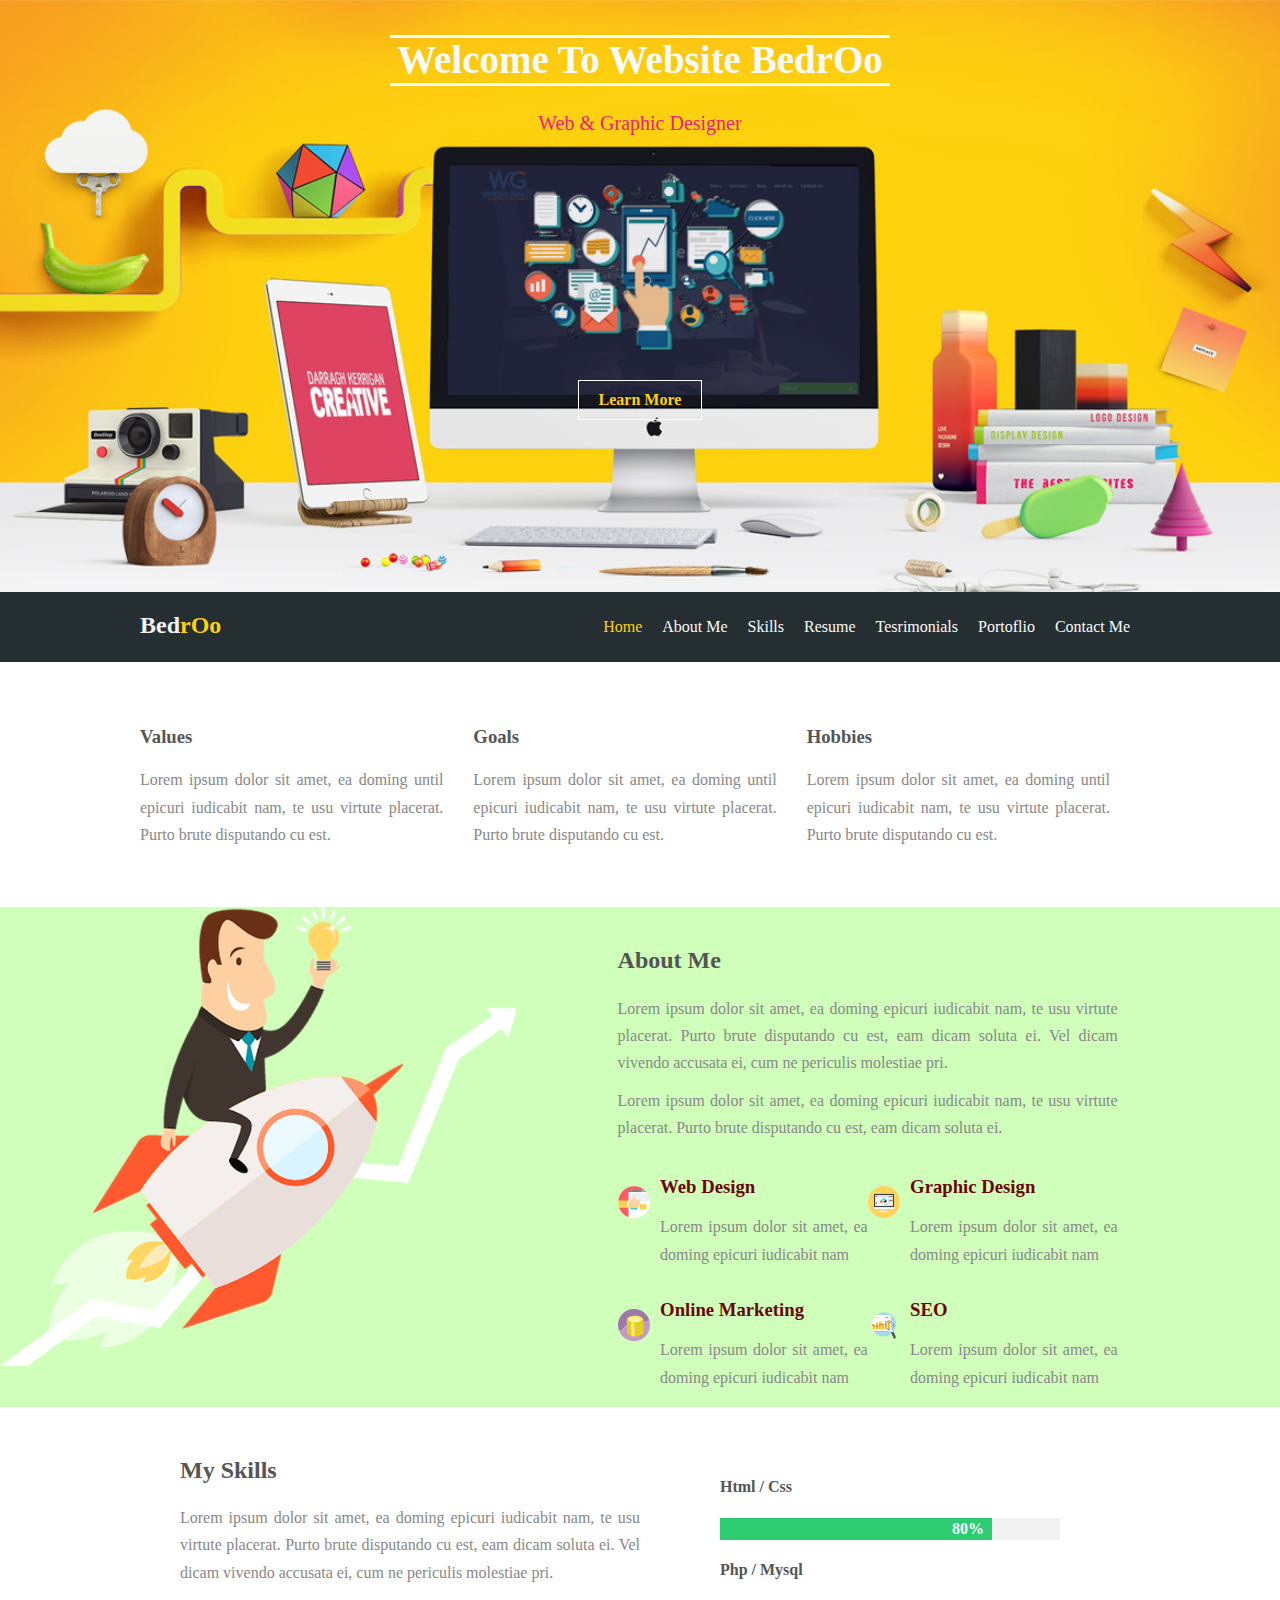
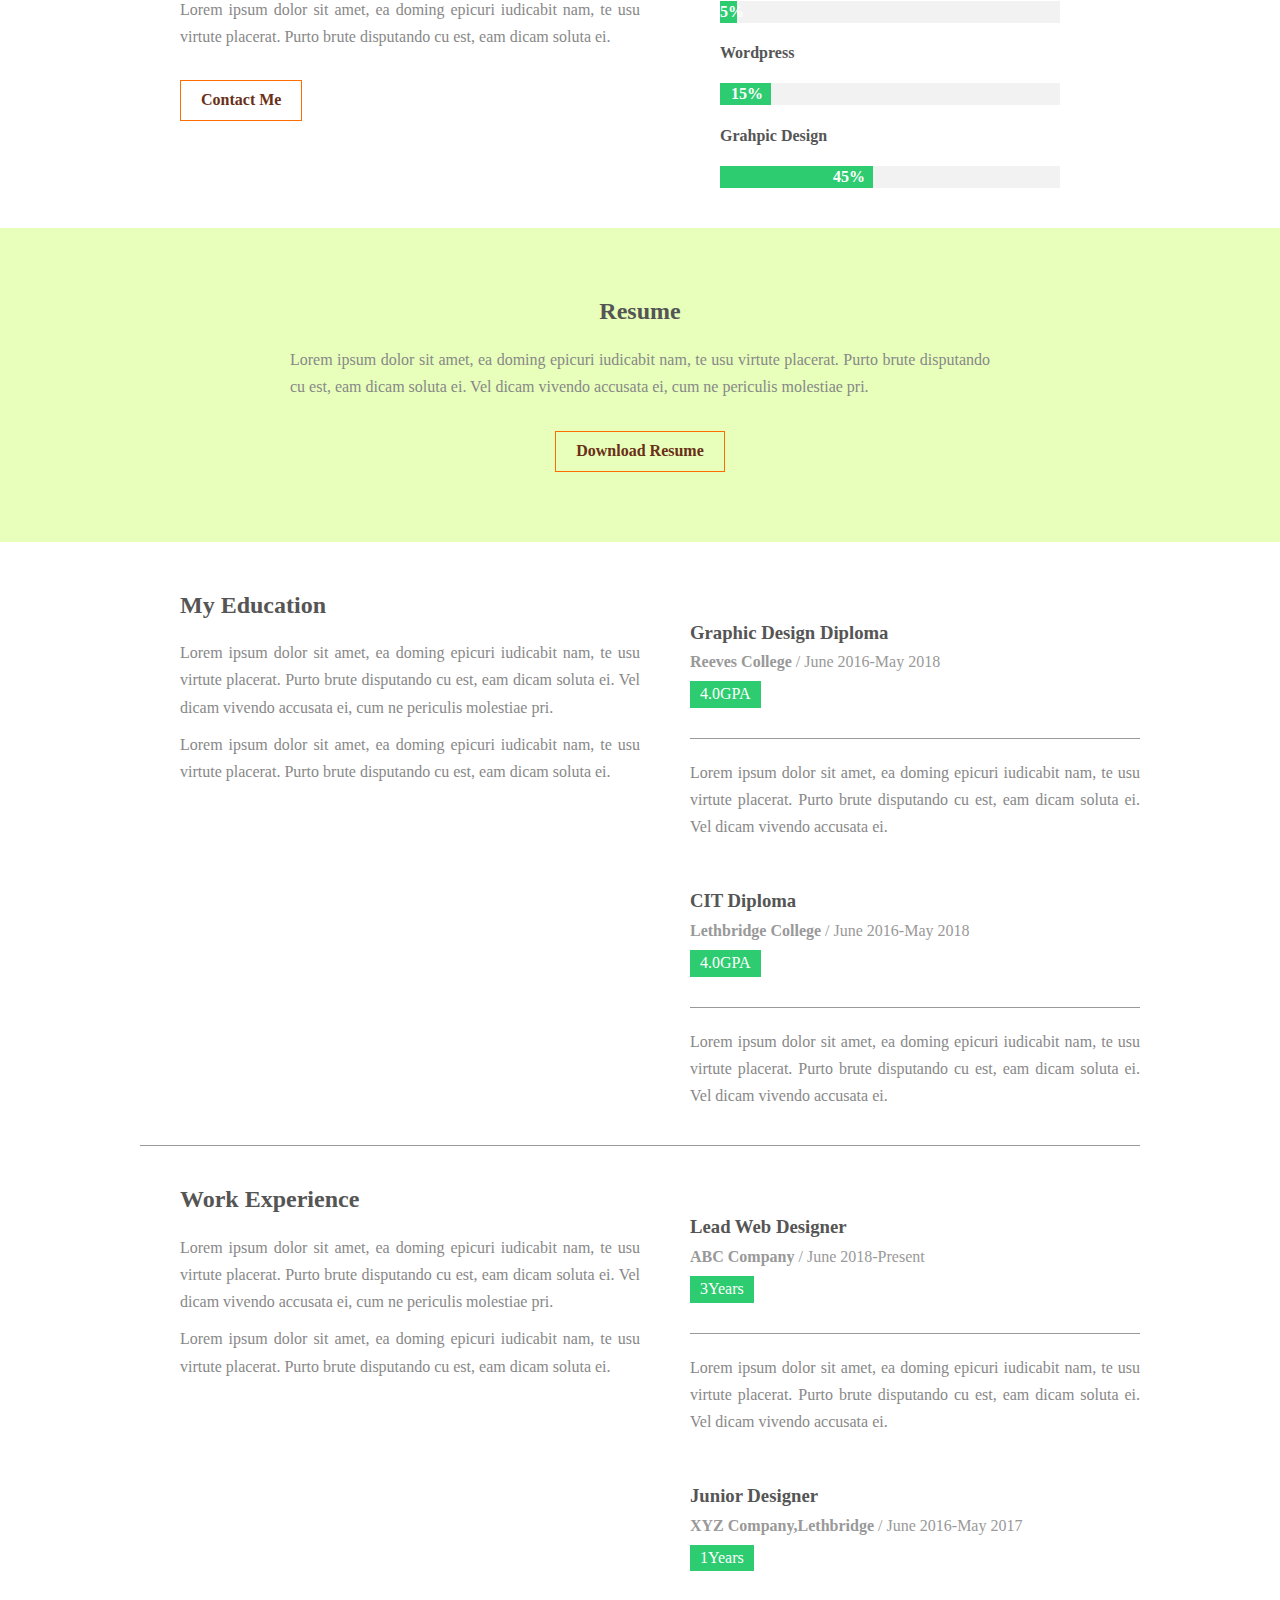
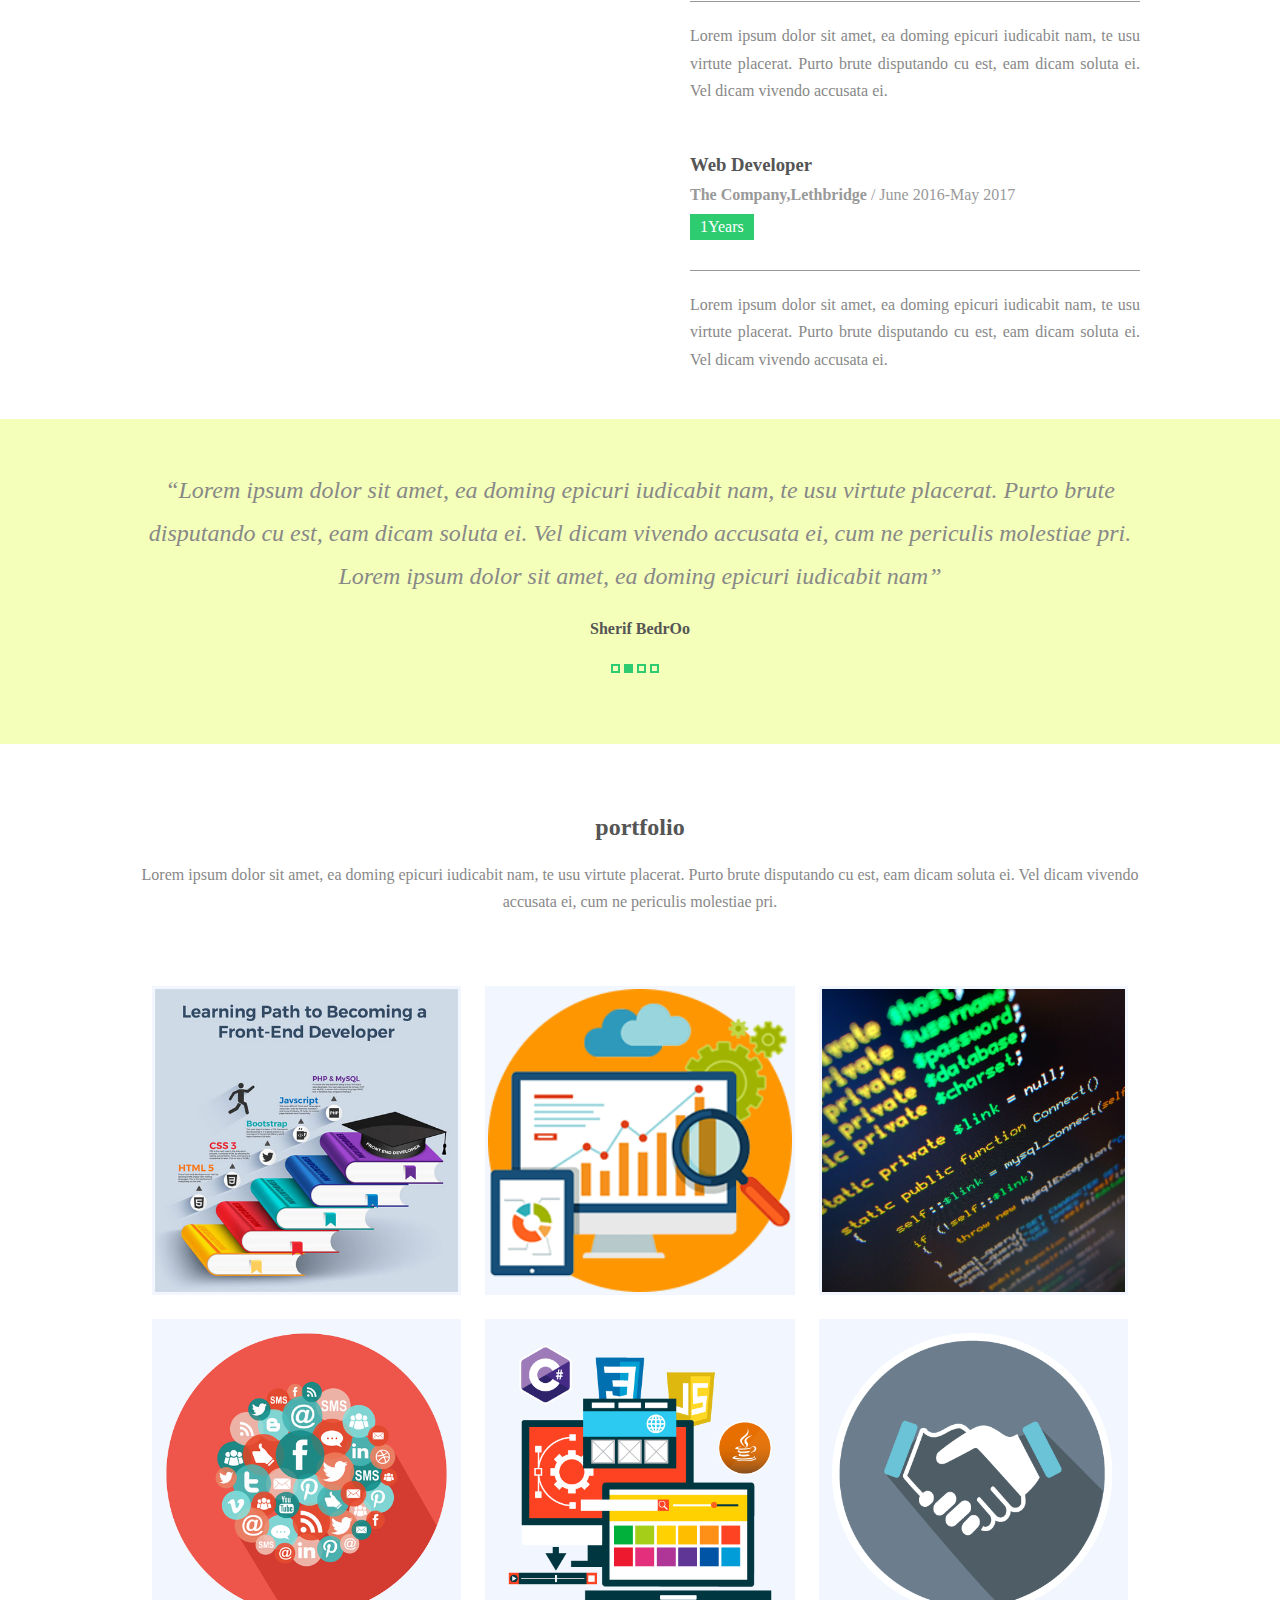
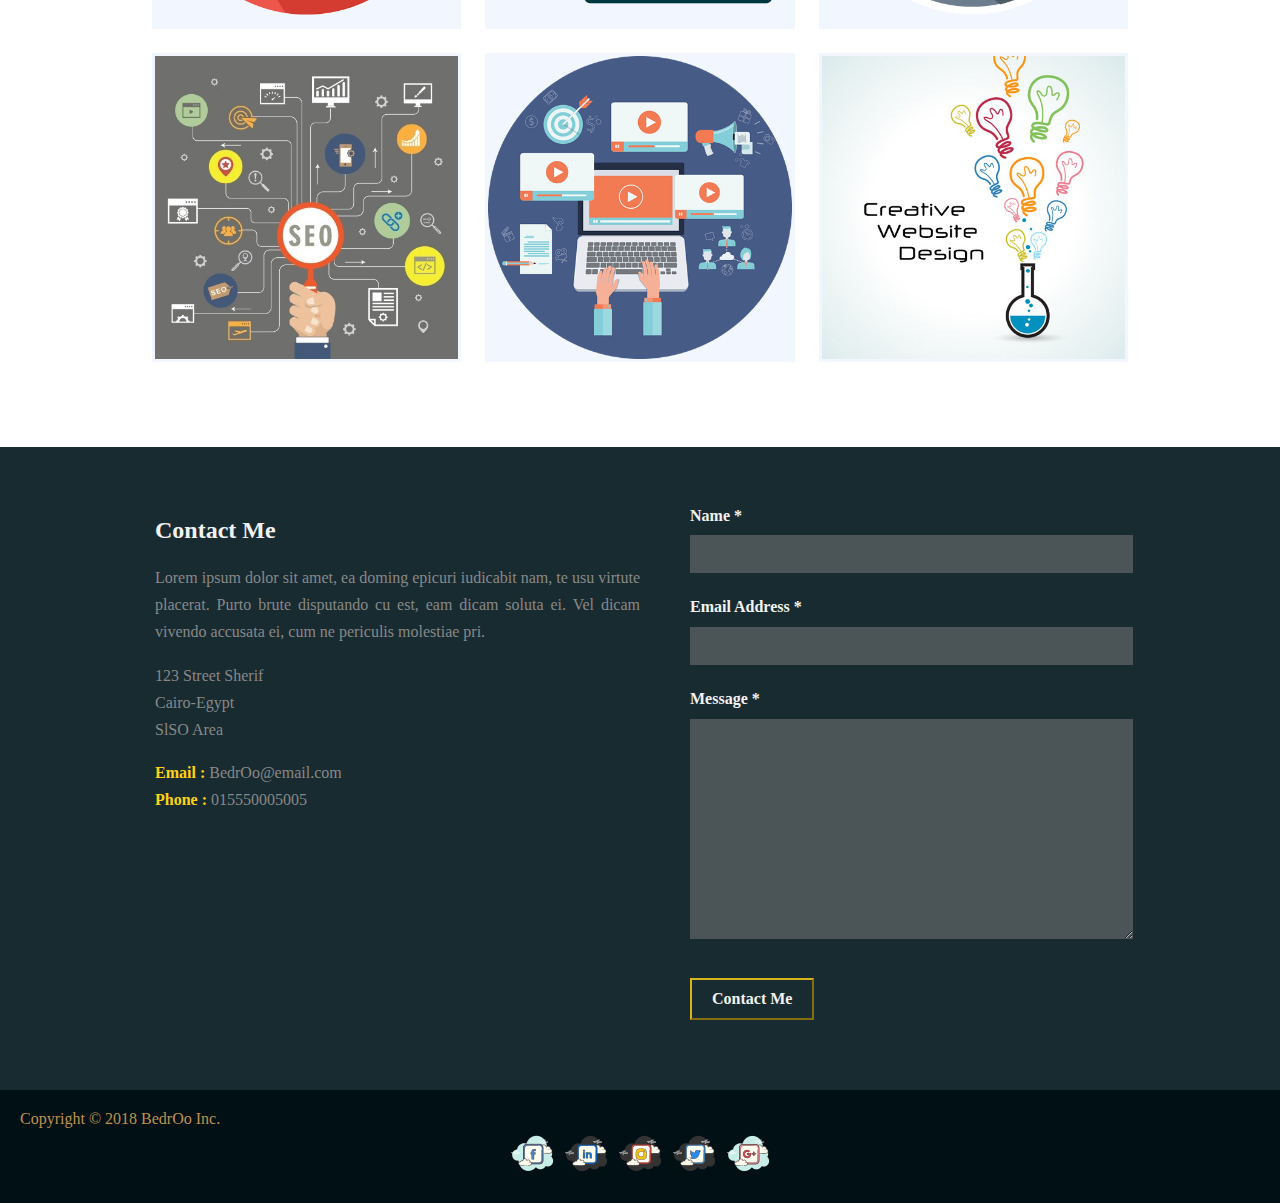
<file: index.html>
<!DOCTYPE html>
<html lang="en">
  
  <head>
    <meta charset="utf-8">
    <meta name="viewport" content="width=device-width, initial-scale=1">
    <title>Bed0o</title>
    <link rel="stylesheet" href="css/normalize.css">
    <link rel="stylesheet" href="css/main.css">
  
  </head>
  
  <body>
    
    <!-- Start Header -->
    
    <div class="header">
        <div class="slider">
          <div class="container">
            <div class="intro">
              <h2>Welcome To Website BedrOo</h2>
              <p>Web &amp; Graphic Designer</p>
              <button>Learn More</button>
            </div>
          </div>
          
        </div>
      <div class="navbar">
        <div class="container">
          <h2 class="fl-left">Bed<span>rOo</span></h2>
            <ul>
              <li class="active fl-left"><a href="#">Home</a></li>
              <li class="fl-left"><a href="#">About Me</a></li>
              <li class="fl-left"><a href="#">Skills</a></li>
              <li class="fl-left"><a href="#">Resume</a></li>
              <li class="fl-left"><a href="#">Tesrimonials</a></li>
              <li class="fl-left"><a href="#">Portoflio</a></li>
              <li class="fl-left"><a href="#">Contact Me</a></li>
            </ul>
        </div>
      </div>
      
    </div>
    
    <!-- End Header -->
    
    <!-- Start Features -->
    <div class="features">
      <div class="container">
        <div class="feat fl-left">
          <h3>Values</h3>
          <p>Lorem ipsum dolor sit amet, ea doming until epicuri iudicabit nam, te usu virtute placerat. Purto brute disputando cu est.</p>
        </div>
        <div class="feat fl-left">
          <h3>Goals</h3>
          <p>Lorem ipsum dolor sit amet, ea doming until epicuri iudicabit nam, te usu virtute placerat. Purto brute disputando cu est.</p>
        </div>
        <div class="feat fl-left">
          <h3>Hobbies</h3>
          <p>Lorem ipsum dolor sit amet, ea doming until epicuri iudicabit nam, te usu virtute placerat. Purto brute disputando cu est.</p>
        </div>
      </div>
    </div>
         
    <!-- End Features -->
    
    <!-- Start About Me -->
    <div class="about me">
        <div class="image fl-left">
          <img src="images/logodesign-1076200_640.png" alt="test">
        </div>
        <div class="container">
        <div class="info fl-left">
          <h2>About Me</h2>
          <p>Lorem ipsum dolor sit amet, ea doming epicuri iudicabit nam, te usu virtute placerat. Purto brute disputando cu est, eam dicam soluta ei. Vel dicam vivendo accusata ei, cum ne periculis molestiae pri.
          </p>
          <p>
          Lorem ipsum dolor sit amet, ea doming epicuri iudicabit nam, te usu virtute placerat. Purto brute disputando cu est, eam dicam soluta ei.</p>
          
          <div class="hobbies ">
            <!-- Start About Box Content -->
            <div class="content fl-left" >
              
              <!-- Start Icon Div -->
              <div class="icon fl-left">
                <img src="images/icons/icon-web-design.png" alt="">
              </div>
              
              <!-- End Icon Div -->
              
              <!-- Start Text Div -->
              
              <div class="text fl-left">
               <h3>Web Design</h3>
                <p>Lorem ipsum dolor sit amet, ea doming epicuri iudicabit nam</p>
              </div>
              
              <!-- End Text Div -->
              
            </div>
            
            <!-- End About Box Content -->
            
            <!-- Start About Box Content -->
            
            <div class="content fl-left" >
              
              <!-- Start Icon Div -->
              
              <div class="icon fl-left">
                <img src="images/icons/Graphic-Design.png" alt="">
              </div>
              
              <!-- End Icon Div -->
              
              <!-- Start Text Div -->
              
              <div class="text fl-left">
               <h3>Graphic Design</h3>
                <p>Lorem ipsum dolor sit amet, ea doming epicuri iudicabit nam</p>
              </div>
              
              <!-- End Text Div -->
              
            </div>
            
            <!-- End About Box Content -->
            
            <!-- Start About Box Content -->
            
            <div class="content fl-left" >
              
              <!-- Start Icon Div -->
              
              <div class="icon fl-left">
                <img src="images/icons/Online%20Marketing1.png" alt="">
              </div>
              
              <!-- End Icon Div -->
              
              <!-- Start Text Div -->
              
              <div class="text fl-left">
               <h3>Online Marketing</h3>
                <p>Lorem ipsum dolor sit amet, ea doming epicuri iudicabit nam</p>
              </div>
              
              <!-- End Text Div -->
              
            </div>
            
            <!-- End About Box Content -->
            
            <!-- Start About Box Content -->
            
            <div class="content fl-left" >
              
              <!-- Start Icon Div -->
              
              <div class="icon fl-left">
                <img src="images/icons/Seo.png" alt="">
              </div>
              
              <!-- End Icon Div -->
              
              <!-- Start Text Div -->
              
              <div class="text fl-left">
               <h3>SEO</h3>
                <p>Lorem ipsum dolor sit amet, ea doming epicuri iudicabit nam</p>
              </div>
              
              <!-- End Text Div -->
              
            </div>
            
            <!-- End About Box Content -->
            
          </div>
        </div>
      </div>
    </div>
    
    <!-- End About Me -->
    
    
    <!-- Start My Skills -->
    <div class="my-skills">
      <div class="container">
        <div class="skills fl-left">
          <h2>My Skills</h2>
          <p>Lorem ipsum dolor sit amet, ea doming epicuri iudicabit nam, te usu virtute placerat. Purto brute disputando cu est, eam dicam soluta ei. Vel dicam vivendo accusata ei, cum ne periculis molestiae pri.</p>
          <p>
          Lorem ipsum dolor sit amet, ea doming epicuri iudicabit nam, te usu virtute placerat. Purto brute disputando cu est, eam dicam soluta ei.</p>
          <button class="my-button">Contact Me</button>
        </div>  
        
        <div class="progress fl-left">
          <div class="technique">
            <h4>Html / Css</h4>
            <div>
              <span style="width: 80%">80% &nbsp;</span>
            </div>
          </div>
          <div class="technique">
            <h4>Php / Mysql</h4>
            <div>
              <span style="width: 5%">5% &nbsp;</span>
            </div>
          </div>
          <div class="technique">
            <h4>Wordpress</h4>
            <div>
              <span style="width: 15%">15% &nbsp;</span>
            </div>
          </div>
          <div class="technique">
            <h4>Grahpic Design</h4>
            <div>
              <span style="width: 45%">45% &nbsp;</span>
            </div>
          </div>
        </div>
      </div>
    </div>
    
    <!-- End My Skills -->
    
    <!-- Start Resume -->
    <div class="resume">
    <div class="container">
      <h2>Resume</h2>
      <p>Lorem ipsum dolor sit amet, ea doming epicuri iudicabit nam, te usu virtute placerat. Purto brute disputando cu est, eam dicam soluta ei. Vel dicam vivendo accusata ei, cum ne periculis molestiae pri.</p>
      <button class="my-button">Download Resume</button>
      </div>
    </div>
    <!-- End Resume -->
    
    <!-- Start My Education -->
    
    <div class="my-education">
      <div class="container">
        <div class="main fl-left">
          <h2>My Education</h2>
          <p>Lorem ipsum dolor sit amet, ea doming epicuri iudicabit nam, te usu virtute placerat. Purto brute disputando cu est, eam dicam soluta ei. Vel dicam vivendo accusata ei, cum ne periculis molestiae pri.</p>
          <p>
          Lorem ipsum dolor sit amet, ea doming epicuri iudicabit nam, te usu virtute placerat. Purto brute disputando cu est, eam dicam soluta ei.</p>
        </div>  
        <div class="exp fl-left">
          <div class="certificate">
            <h3>Graphic Design Diploma</h3>
            <span><strong>Reeves College</strong> / June 2016-May 2018</span>
            <span>4.0GPA</span>
            <hr>
            <p>Lorem ipsum dolor sit amet, ea doming epicuri iudicabit nam, te usu virtute placerat. Purto brute disputando cu est, eam dicam soluta ei. Vel dicam vivendo accusata ei.</p>
          </div>
          <div class="certificate">
            <h3>CIT Diploma</h3>
            <span><strong>Lethbridge College</strong> / June 2016-May 2018</span>
            <span>4.0GPA</span>
            <hr>
            <p>Lorem ipsum dolor sit amet, ea doming epicuri iudicabit nam, te usu virtute placerat. Purto brute disputando cu est, eam dicam soluta ei. Vel dicam vivendo accusata ei.</p>
          </div>
        </div>
        <div class="clearfix"></div>
        <hr>
        <div class="main fl-left">
          <h2>Work Experience</h2>
          <p>Lorem ipsum dolor sit amet, ea doming epicuri iudicabit nam, te usu virtute placerat. Purto brute disputando cu est, eam dicam soluta ei. Vel dicam vivendo accusata ei, cum ne periculis molestiae pri.</p>
          <p>
          Lorem ipsum dolor sit amet, ea doming epicuri iudicabit nam, te usu virtute placerat. Purto brute disputando cu est, eam dicam soluta ei.</p>
        </div>  
        <div class="exp fl-left">
          <div class="certificate">
            <h3>Lead Web Designer</h3>
            <span><strong>ABC Company</strong> / June 2018-Present</span>
            <span>3Years</span>
            <hr>
            <p>Lorem ipsum dolor sit amet, ea doming epicuri iudicabit nam, te usu virtute placerat. Purto brute disputando cu est, eam dicam soluta ei. Vel dicam vivendo accusata ei.</p>
          </div>
          <div class="certificate">
            <h3>Junior Designer</h3>
            <span><strong>XYZ Company,Lethbridge</strong> / June 2016-May 2017</span>
            <span>1Years</span>
            <hr>
            <p>Lorem ipsum dolor sit amet, ea doming epicuri iudicabit nam, te usu virtute placerat. Purto brute disputando cu est, eam dicam soluta ei. Vel dicam vivendo accusata ei.</p>
          </div>
          <div class="certificate">
            <h3>Web Developer</h3>
            <span><strong>The Company,Lethbridge</strong> / June 2016-May 2017</span>
            <span>1Years</span>
            <hr>
            <p>Lorem ipsum dolor sit amet, ea doming epicuri iudicabit nam, te usu virtute placerat. Purto brute disputando cu est, eam dicam soluta ei. Vel dicam vivendo accusata ei.</p>
          </div>
        </div>
      </div>
    </div>
    
    <!-- End My Education -->
    
    <!-- Start Textimoniials -->
    
    <div class="textimoniials">
      <div class="container">
      <q>Lorem ipsum dolor sit amet, ea doming epicuri iudicabit nam, te usu virtute placerat. Purto brute disputando cu est, eam dicam soluta ei. Vel dicam vivendo accusata ei, cum ne periculis molestiae pri. Lorem ipsum dolor sit amet, ea doming epicuri iudicabit nam</q>
      <h4>Sherif BedrOo</h4>
        <ul>
          <li></li>
          <li class="active"></li>
          <li></li>
          <li></li>
          
        </ul>
      </div>
    </div>
    
    <!-- End Textimoniials -->
    
    <!-- Start Portfolio -->
    
    <div class="portfolio">
      <div class="container">
        <h2>portfolio</h2>
        <p>Lorem ipsum dolor sit amet, ea doming epicuri iudicabit nam, te usu virtute placerat. Purto brute disputando cu est, eam dicam soluta ei. Vel dicam vivendo accusata ei, cum ne periculis molestiae pri.</p>
        <div class="our work">
          
          <div> <img src="images/portfolio/portfolio-01.jpg" alt=""></div>
          <div><img src="images/portfolio/portfolio-02.png" alt=""></div>
          <div><img src="images/portfolio/portfolio-03.jpg" alt=""></div>
          <div><img src="images/portfolio/portfolio-04.png" alt=""></div>
          <div><img src="images/portfolio/portfolio-05.png" alt=""></div>
          <div><img src="images/portfolio/portfolio-06.png" alt=""></div>
          <div><img src="images/portfolio/portfolio-07.jpg" alt=""></div>
          <div><img src="images/portfolio/portfolio-08.png" alt=""></div>
          <div><img src="images/portfolio/portfolio-09.jpg" alt=""></div>

        </div>  
      </div>
    </div>
    
    <!-- End portfolio -->
    
    <!-- Start Contact Me -->
    
    <div class="contact">
      <div class="container">
        <div class="info fl-left">
          <h2>Contact Me</h2>
          <p>Lorem ipsum dolor sit amet, ea doming epicuri iudicabit nam, te usu virtute placerat. Purto brute disputando cu est, eam dicam soluta ei. Vel dicam vivendo accusata ei, cum ne periculis molestiae pri.</p>
          <p>123 Street Sherif<br>
            Cairo-Egypt<br>
            SlSO Area
          
          </p>
          <p>
            <strong>Email :</strong> BedrOo@email.com<br>
            <strong>Phone :</strong> 015550005005
          </p>
        </div>
        <form class="form fl-left">
          <label>Name *</label>
          <input type="text">
          <label>Email Address *</label>
          <input type="text">
          <label>Message *</label>
          <textarea></textarea>
          <input type="submit" value="Contact Me">
        </form>
      </div>
    </div>
    
    <!-- End Contact Me -->
    
    <!-- Start Footer -->
    
    <div class="footer">
      <span>Copyright &copy; 2018 BedrOo Inc.</span>
      <ul>
        <li><img src="images/icons/facebook-50.png" alt=""></li>
        <li><img src="images/icons/linkedin-50.png" alt=""></li>
        <li><img src="images/icons/instagram-50.png" alt=""></li>
        <li><img src="images/icons/twitter-50.png" alt=""></li>
        <li><img src="images/icons/google-plus-50.png" alt=""></li>
      </ul>
    </div>
    
    <!-- End Footer-->

  </body>

</html>
</file>
<file: css/main.css>
/* Start Main Rulez */

body

.container {width: 1000px;margin: auto}

.clearfix {clear: both}

/* End Main Rulez */

/* Start Header */

.header .slider{
  background-image: url('../images/caver.jpg');
  -webkit-background-size: cover;  /* Css3 */
  -moz-background-size: cover;  /* Css3 */
  -o-background-size: cover;  /* Css3 */
  background-size: cover;  /* Css3 */
  
  height: 592px;
}
.header .slider .intro {
  padding-top: 35px;
  text-align: center;
  color: #fafafa
}
.header .slider .intro h2 {
  margin:0 auto;
  font-size: 39px;
  color: #fafafa;
  border-top: 3px solid #fafafa;
  border-bottom: 3px solid #fafafa;
  width: 500px;
}
.header .slider .intro p {
  color: #f01c7e;
  font-size: 20px;
  margin: 10px auto;
  padding: 10px;
  padding-bottom: 230px;
  text-align: center
}
.header .slider .intro button {
  background: none;
  color: #fed20f;
  font-size: 16px;
  border: 1px solid #fff;
  font-weight: bold;
  padding: 10px 20px 
}
.header .navbar{background-color:#252e31;color: #f2f2f2;overflow: hidden}

.header .navbar h2 span {color: #fed20f}

.header .navbar ul {list-style: none;padding-left:0;overflow: hidden;float: right}

.header .navbar ul li {padding: 10px}

.header .navbar ul li a {color: #fafafa;text-decoration: none}

.header .navbar ul li.active a,

.header .navbar ul li a:hover {color: #fed20f}
/* End Header */

/* Start Featurest */

.features {overflow: hidden;padding: 45px;padding-bottom: 50px}

.features .feat {width: 33.3333%;height:150px}

.features .feat h3 {color: #555}

.features .feat p {padding: 0 30px 0 0}

/* End Featurest */

/* Start About Me */

.about.me {background-color: rgba(78, 255, 0, 0.27);overflow: hidden}

.about.me .image {width: 42%}

.about.me .image img {width: 96%}

.about.me .info {width: 58%}

.about.me .info h2 {margin: 40px 0 20px 80px;color: #555}

.about.me .info > p {margin: 0 0 10px 80px}

.about.me .info > p:last-of-type {margin top: 20px}

.about.me .info .hobbies {overflow: hidden;margin: 20px 0 0 80px}

.about.me .info .hobbies .content {width: 50%;min-height: 100px;overflow: hidden}

.about.me .info .hobbies .content h3 {color:#6c0505;margin: 15px 0 0 0}

.about.me .info .hobbies .content .icon {
  width: 13%;
  margin-right: 4%
}
.about.me .info .hobbies .content .icon img {
  width: 100%;
  margin: 25px 0 0 0 
}

.about.me .info .hobbies .content .text {width: 83%;}

/* End About Me */

/* Start My Skills */

.my-skills {padding-bottom: 40px;overflow: hidden;padding-top: 50px}

.my-skills .skills,
.my-skills .progress {width: 50%;}

.my-skills .skills h2 {margin: 0px 0 20px 40px;color: #555}

.my-skills .skills p {margin: 0 0 10px 40px;}

.my-skills .skills p:last-of-type {
  margin top: 20px
}
.my-skills .skills button {
  margin: 20px 0 0 40px;
}

.my-skills .progress .technique {
  margin: 0 80px 0 80px
}
.my-skills .progress .technique h4 {
  color: #555;
}

.my-skills .progress .technique div {
  background-color: #f2f2f2;
  height: 22px
}
.my-skills .progress .technique div span {
  background-color: #2dcc70;
  height: 22px;
  display: block;
  line-height: 22px;
  text-align: right;
  color: #fff;
  font-weight: bold
}
/* End My Skills */

/* Start resume */

.resume {
  background-color: rgba(167, 255, 0, 0.27);
  padding-top: 50px;
  padding-bottom: 70px;
  text-align: center;
}
.resume h2 {font-weight: bold;color: #555;}

.resume p {padding: 0 150px}

.resume button {margin-top: 15px}

/* End resume */

/* Start My Education */

.my-education {
  padding-top: 30px;
  padding-bottom: 30px;
  overflow: hidden
}
.my-education hr {
  margin: 20px 0 ;
  background-color: #999;
  height: 1px;
  border: 0
}
.my-education .main{width: 50%;margin-right: 5%}

.my-education .main h2 {margin: 20px 0 20px 40px;color: #555}

.my-education .main p {margin: 0 0 10px 40px;}

.my-education .main p:last-of-type {margin top: 20px}

.my-education .exp {width: 45%;}

.my-education .exp h3 {
  margin-top: 50px;
  margin-bottom: 10px;
  color: #555
}
.my-education .exp span {
  display: block;
  margin-bottom: 10px
}
.my-education .exp span:first-of-type {
  color: #999;
}
.my-education .exp span:last-of-type {
  background-color: #2dcc70; 
  color: #fff;
  display: inline-block;
  padding: 4px 10px
}

/* End My Education */

/* Start Textimoniials */
.textimoniials {
  background-color: rgba(216, 255, 0, 0.27);
  padding-top: 50px;
  padding-bottom: 50px;
  text-align: center
}
.textimoniials q {
  line-height: 1.8;
  color: #888;
  font-size: 24px;
  font-style: italic;
}
.textimoniials h4 {
  color: #555;
  font-weight: bold
}
.textimoniials ul {
  list-style: none;
  padding: 0px 10px 0px 0px;
  text-align: center;
  margin-top: 20px
}
.textimoniials ul li {
  width: 5px;
  height: 5px;
  border: 2px solid #2dcc70;
  display: inline-block;
  cursor: pointer
}
.textimoniials ul li.active {background-color: #2dcc70}
.textimoniials ul li:hover {background-color: #2dcc70}

/* End Textimoniials */

/* Start Portfolio */

.portfolio {
  background-color: rgba(255, 232, 180, 0);
  padding-top: 50px;
  padding-bottom: 70px;
  text-align: center}

.portfolio h2 {color: #555}

.portfolio  p {margin-bottom: 60px;text-align: center}

.portfolio .our.work {overflow: hidden}

.portfolio .our.work > div {float: left;width: 33.333333%}

.portfolio .our.work > div img {
  width: 91%;
  margin: 10px;
  padding: 3px;
  background-color: #f1f6ff;
}
/* End Portfolio */

/* Start Contact Me */
.contact {
  background-color: #182b31;
  overflow: hidden;
  padding-top: 50px;
  padding-bottom: 70px
}
.contact .info {
  width: 50%;
  padding-right: 5%;}

.contact h2 {color: #f2f2f2; margin-left: 15px}

.contact p {margin-left: 15px}

.contact p Strong { color: #fed20f}

.contact .form {width: 45%;}

.contact .form label {
  display: block;
  color: #f2f2f2;
  font-weight: bold;
  margin: 10px 0 
}
.contact .form input[type="text"] {
  background-color: #4b5557;
  color: #fff;
  padding: 10px;
  border: 0;
  width: 94%;
  margin-bottom: 15px
}
.contact .form textarea {
  background-color: #4b5557;
  color: #fff;
  padding: 10px;
  border: 0;
  width: 94%;
  margin-bottom: 15px;
  height: 200px
}
.contact .form input[type="submit"] {
  background-color: #182b31;
  color: #f2f2f2;
  font-weight: bold;
  padding: 10px 20px;
  border-color: rgb(216, 181, 25);
  margin-top: 20px
}
/* End Contact Me */

/* Start Footer */
.footer {
  background-color: #011015;
  color: #bf924a;
  padding: 20px;
  overflow: hidden;
}
.footer ul {
  list-style: none;
  padding: 0;
  margin: 0;
  text-align: center;
    
}
.footer ul li {  display: inline-block} 

/* End Footer */


/* Start My Framework */

.my-button {
  background: none;
  border: 1px solid #ff6c00;
  padding: 10px 20px;
  color: #6a3017;
  font-weight: bold
}

.fl-left {float: left}

p {line-height: 1.7;color: #888;text-align: justify}
</file>
